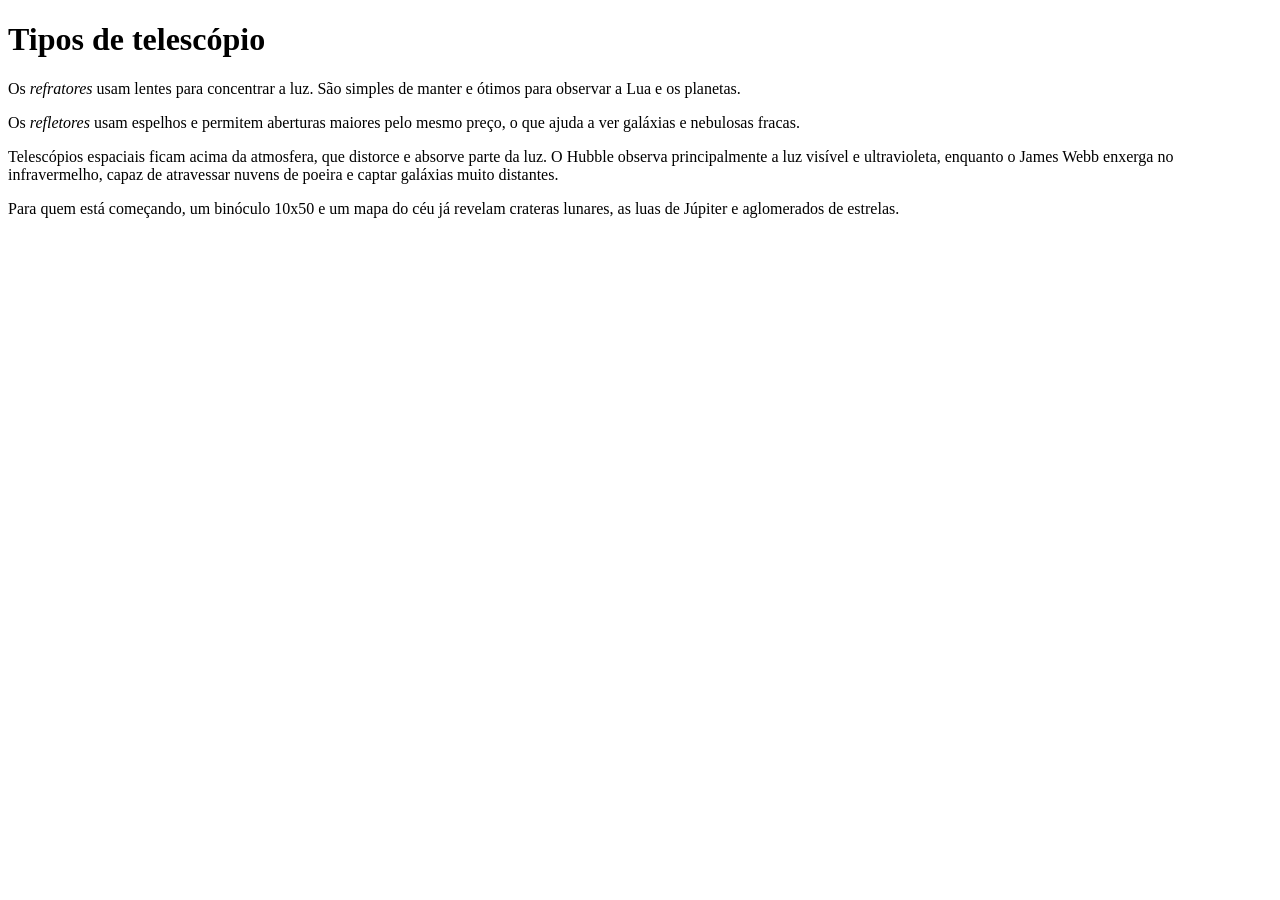
<file: samples/corpus/astronomia/telescopios.html>
<!doctype html>
<html lang="pt-BR">
<head><meta charset="utf-8"><title>Telescópios: refratores, refletores e espaciais</title>
<meta name="description" content="Guia rápido sobre os tipos de telescópio."></head>
<body>
<h1>Tipos de telescópio</h1>
<p>Os <em>refratores</em> usam lentes para concentrar a luz. São simples de manter e ótimos para observar a Lua e os planetas.</p>
<p>Os <em>refletores</em> usam espelhos e permitem aberturas maiores pelo mesmo preço, o que ajuda a ver galáxias e nebulosas fracas.</p>
<p>Telescópios espaciais ficam acima da atmosfera, que distorce e absorve parte da luz. O Hubble observa principalmente a luz visível e ultravioleta, enquanto o James Webb enxerga no infravermelho, capaz de atravessar nuvens de poeira e captar galáxias muito distantes.</p>
<p>Para quem está começando, um binóculo 10x50 e um mapa do céu já revelam crateras lunares, as luas de Júpiter e aglomerados de estrelas.</p>
</body></html>
</file>
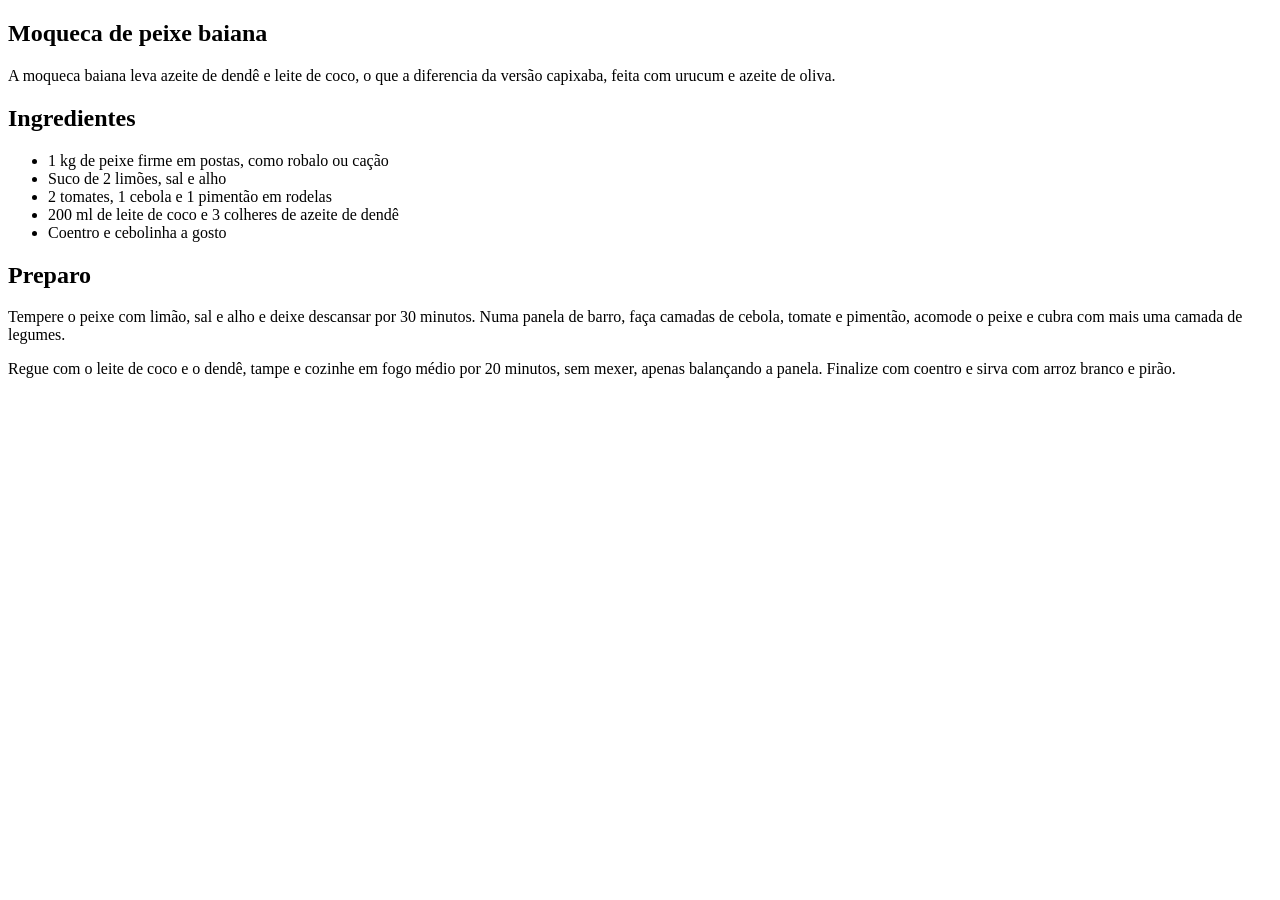
<file: samples/corpus/culinaria/moqueca.html>
<!doctype html>
<html lang="pt-BR">
<head><meta charset="utf-8"><title>Moqueca de peixe baiana</title></head>
<body>
<article>
<h1>Moqueca de peixe baiana</h1>
<p>A moqueca baiana leva azeite de dendê e leite de coco, o que a diferencia da versão capixaba, feita com urucum e azeite de oliva.</p>
<h2>Ingredientes</h2>
<ul>
<li>1 kg de peixe firme em postas, como robalo ou cação</li>
<li>Suco de 2 limões, sal e alho</li>
<li>2 tomates, 1 cebola e 1 pimentão em rodelas</li>
<li>200 ml de leite de coco e 3 colheres de azeite de dendê</li>
<li>Coentro e cebolinha a gosto</li>
</ul>
<h2>Preparo</h2>
<p>Tempere o peixe com limão, sal e alho e deixe descansar por 30 minutos. Numa panela de barro, faça camadas de cebola, tomate e pimentão, acomode o peixe e cubra com mais uma camada de legumes.</p>
<p>Regue com o leite de coco e o dendê, tampe e cozinhe em fogo médio por 20 minutos, sem mexer, apenas balançando a panela. Finalize com coentro e sirva com arroz branco e pirão.</p>
</article>
</body>
</html>
</file>
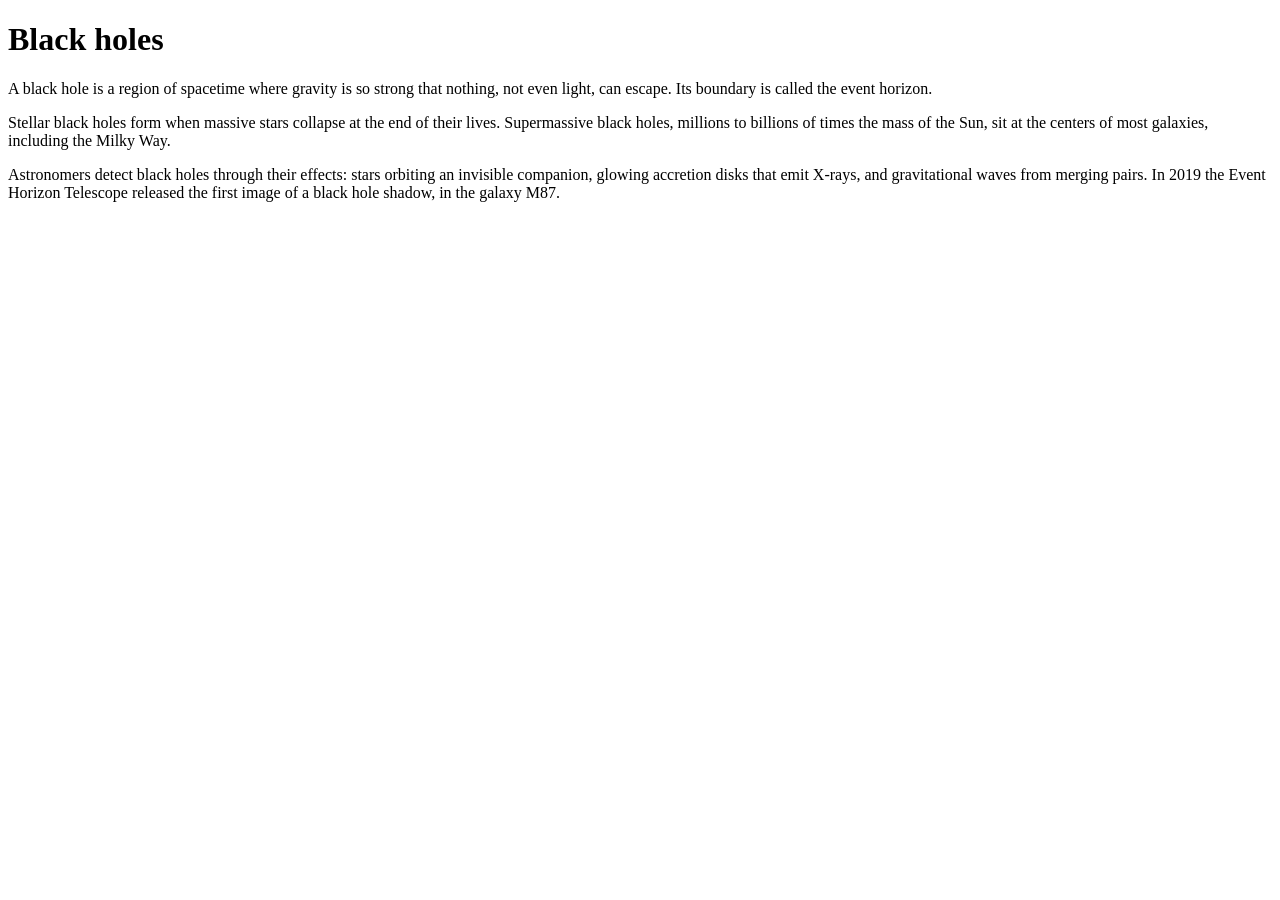
<file: samples/corpus/english/black-holes.html>
<!doctype html>
<html lang="en">
<head><meta charset="utf-8"><title>What is a black hole?</title></head>
<body>
<h1>Black holes</h1>
<p>A black hole is a region of spacetime where gravity is so strong that nothing, not even light, can escape. Its boundary is called the event horizon.</p>
<p>Stellar black holes form when massive stars collapse at the end of their lives. Supermassive black holes, millions to billions of times the mass of the Sun, sit at the centers of most galaxies, including the Milky Way.</p>
<p>Astronomers detect black holes through their effects: stars orbiting an invisible companion, glowing accretion disks that emit X-rays, and gravitational waves from merging pairs. In 2019 the Event Horizon Telescope released the first image of a black hole shadow, in the galaxy M87.</p>
</body></html>
</file>
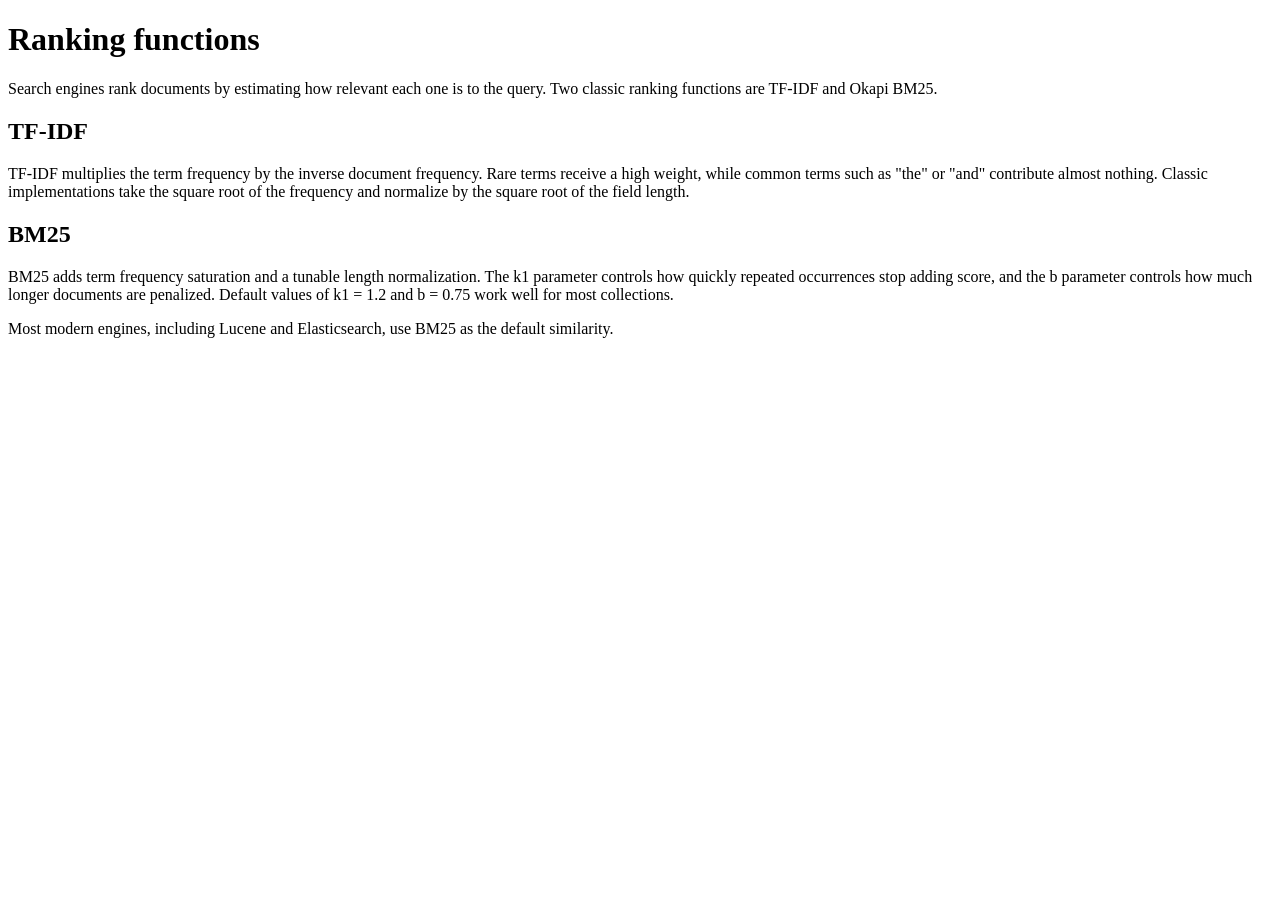
<file: samples/corpus/english/ranking-functions.html>
<!doctype html>
<html lang="en">
<head><meta charset="utf-8"><title>Ranking functions: TF-IDF and BM25</title>
<meta name="description" content="A short comparison of classic ranking functions."></head>
<body>
<h1>Ranking functions</h1>
<p>Search engines rank documents by estimating how relevant each one is to the query. Two classic ranking functions are TF-IDF and Okapi BM25.</p>
<h2>TF-IDF</h2>
<p>TF-IDF multiplies the term frequency by the inverse document frequency. Rare terms receive a high weight, while common terms such as "the" or "and" contribute almost nothing. Classic implementations take the square root of the frequency and normalize by the square root of the field length.</p>
<h2>BM25</h2>
<p>BM25 adds term frequency saturation and a tunable length normalization. The k1 parameter controls how quickly repeated occurrences stop adding score, and the b parameter controls how much longer documents are penalized. Default values of k1 = 1.2 and b = 0.75 work well for most collections.</p>
<p>Most modern engines, including Lucene and Elasticsearch, use BM25 as the default similarity.</p>
</body></html>
</file>
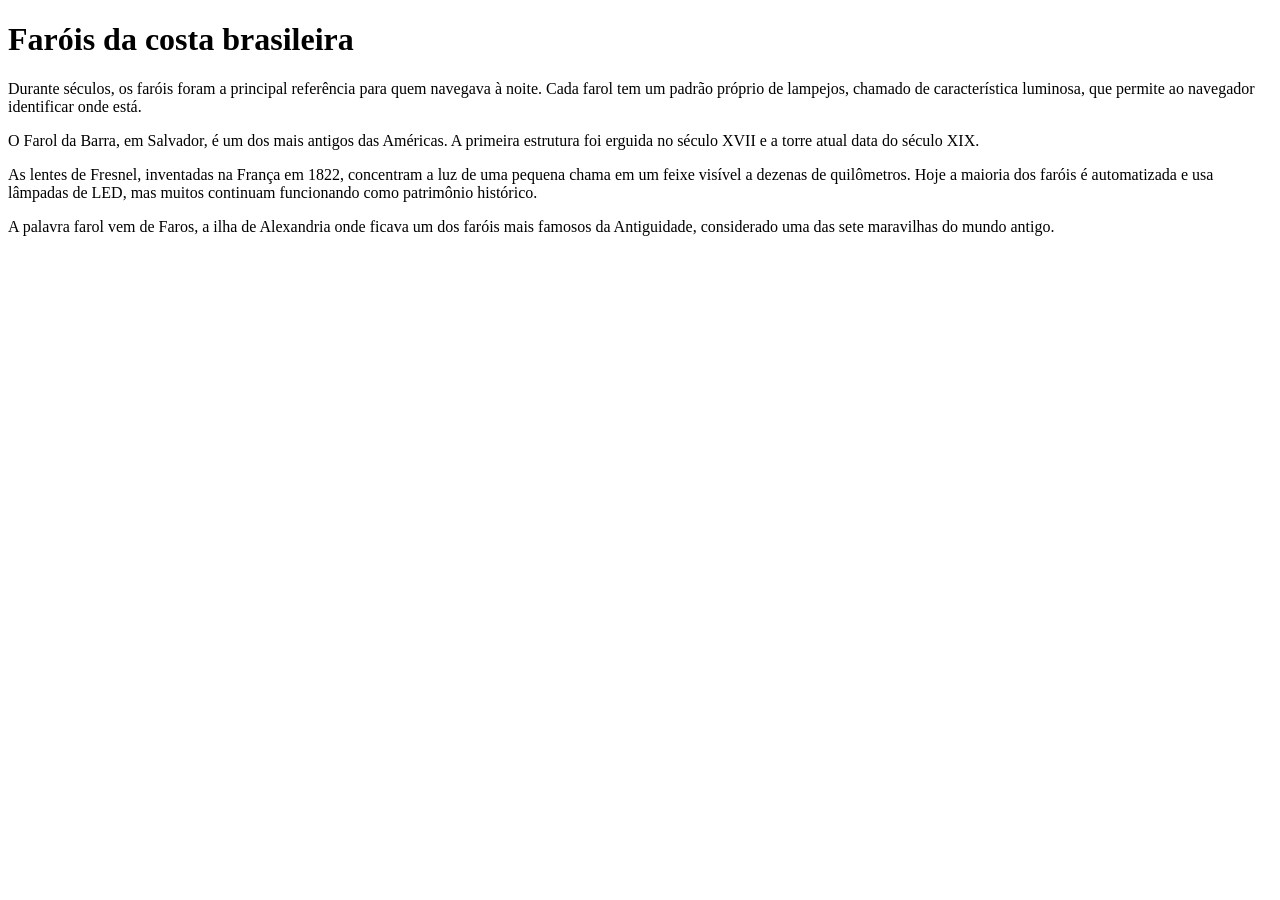
<file: samples/corpus/historia/farois-da-costa.html>
<!doctype html>
<html lang="pt-BR">
<head><meta charset="utf-8"><title>Faróis da costa brasileira</title>
<meta name="description" content="A história dos faróis que guiaram a navegação no litoral."></head>
<body>
<h1>Faróis da costa brasileira</h1>
<p>Durante séculos, os faróis foram a principal referência para quem navegava à noite. Cada farol tem um padrão próprio de lampejos, chamado de característica luminosa, que permite ao navegador identificar onde está.</p>
<p>O Farol da Barra, em Salvador, é um dos mais antigos das Américas. A primeira estrutura foi erguida no século XVII e a torre atual data do século XIX.</p>
<p>As lentes de Fresnel, inventadas na França em 1822, concentram a luz de uma pequena chama em um feixe visível a dezenas de quilômetros. Hoje a maioria dos faróis é automatizada e usa lâmpadas de LED, mas muitos continuam funcionando como patrimônio histórico.</p>
<p>A palavra farol vem de Faros, a ilha de Alexandria onde ficava um dos faróis mais famosos da Antiguidade, considerado uma das sete maravilhas do mundo antigo.</p>
</body></html>
</file>
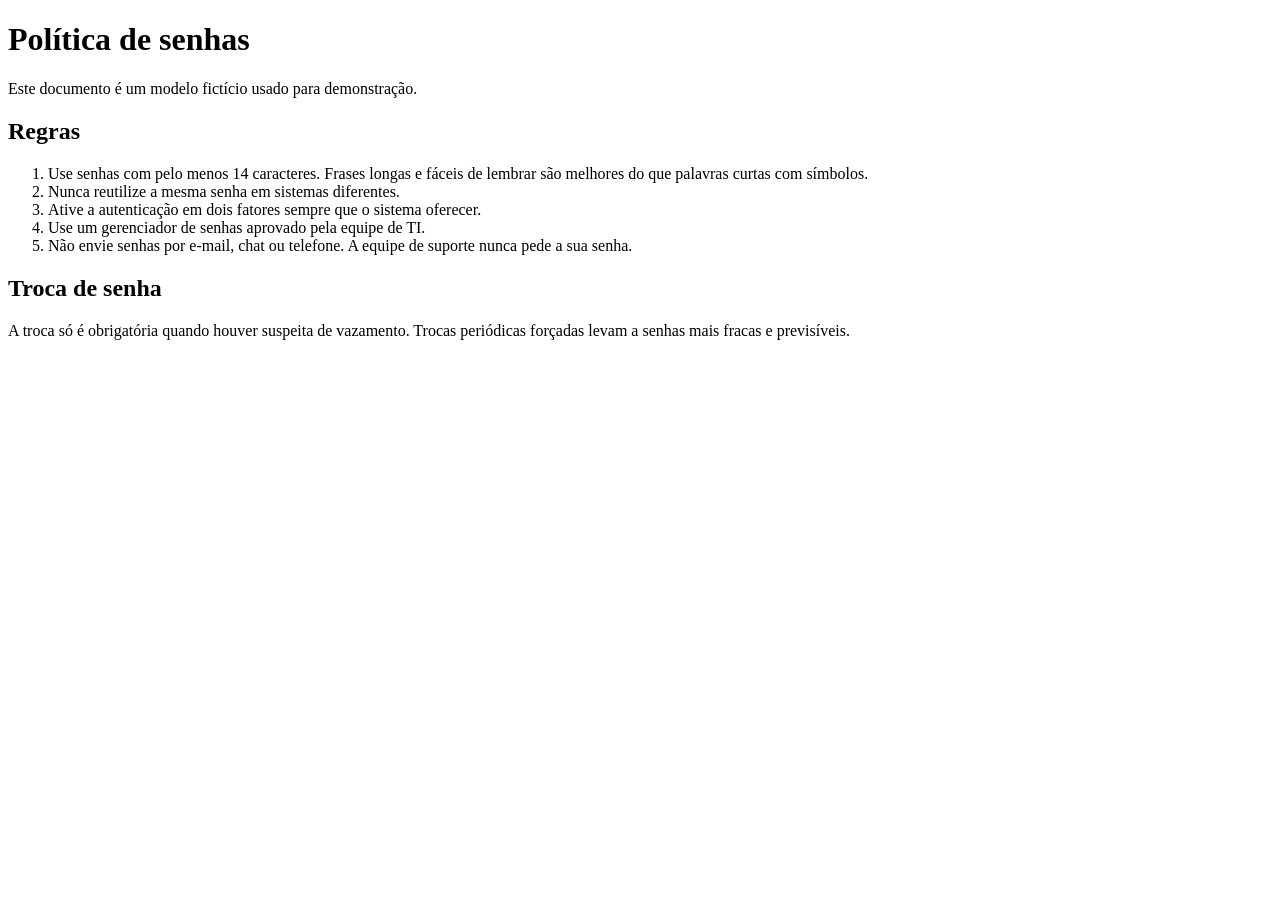
<file: samples/corpus/manuais/politica-de-senhas.html>
<!doctype html>
<html lang="pt-BR">
<head><meta charset="utf-8"><title>Política de senhas da empresa fictícia Exemplo Ltda.</title></head>
<body>
<h1>Política de senhas</h1>
<p>Este documento é um modelo fictício usado para demonstração.</p>
<h2>Regras</h2>
<ol>
<li>Use senhas com pelo menos 14 caracteres. Frases longas e fáceis de lembrar são melhores do que palavras curtas com símbolos.</li>
<li>Nunca reutilize a mesma senha em sistemas diferentes.</li>
<li>Ative a autenticação em dois fatores sempre que o sistema oferecer.</li>
<li>Use um gerenciador de senhas aprovado pela equipe de TI.</li>
<li>Não envie senhas por e-mail, chat ou telefone. A equipe de suporte nunca pede a sua senha.</li>
</ol>
<h2>Troca de senha</h2>
<p>A troca só é obrigatória quando houver suspeita de vazamento. Trocas periódicas forçadas levam a senhas mais fracas e previsíveis.</p>
</body></html>
</file>
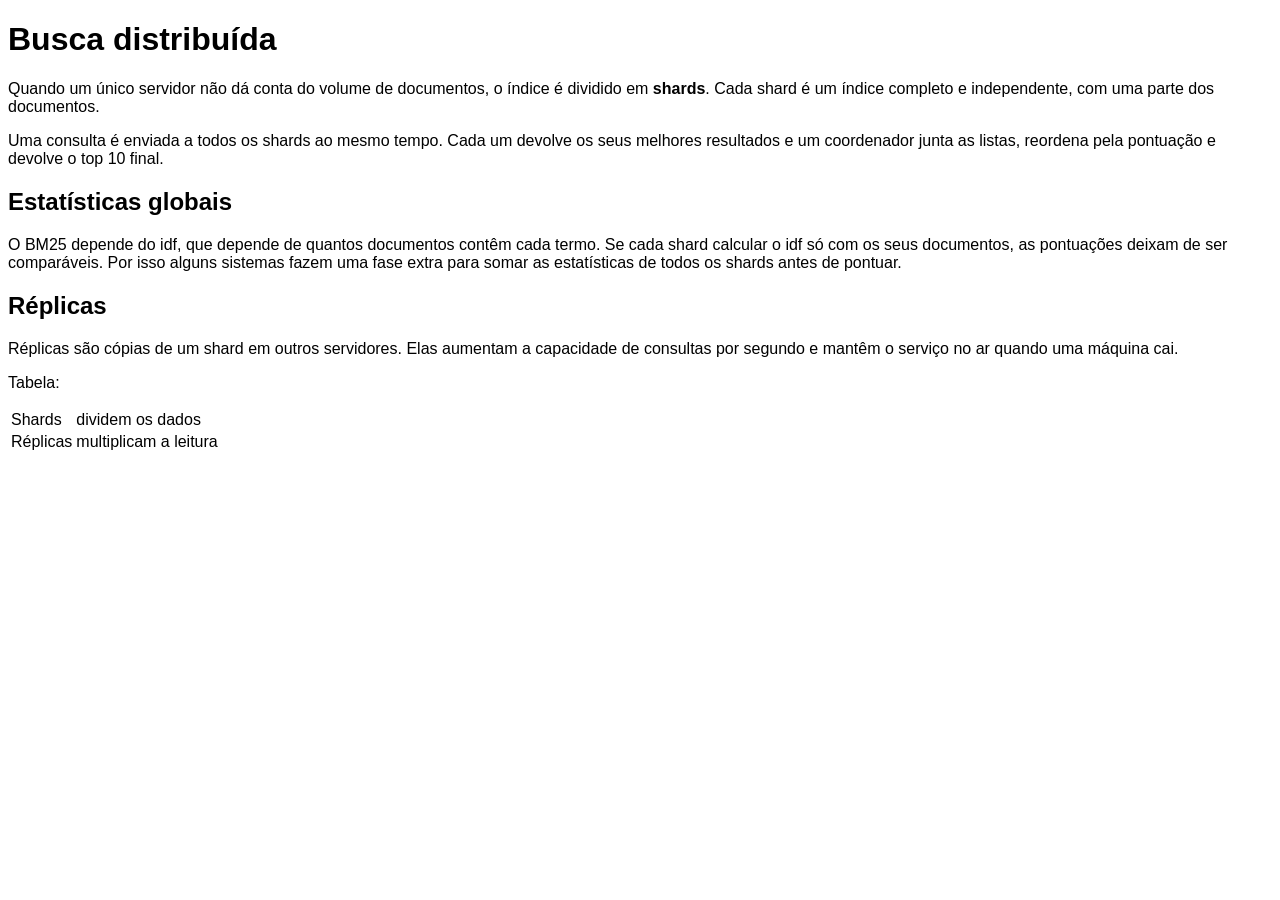
<file: samples/corpus/tecnologia/busca-distribuida.html>
<!doctype html>
<html lang="pt-BR">
<head>
<meta charset="utf-8">
<title>Busca distribuída: shards, réplicas e agregação</title>
<meta name="description" content="Como motores de busca dividem um índice entre vários servidores.">
<style>body { font-family: sans-serif; }</style>
<script>console.log("este texto não deve ser indexado");</script>
</head>
<body>
<h1>Busca distribuída</h1>
<p>Quando um único servidor não dá conta do volume de documentos, o índice é dividido em <strong>shards</strong>. Cada shard é um índice completo e independente, com uma parte dos documentos.</p>
<p>Uma consulta é enviada a todos os shards ao mesmo tempo. Cada um devolve os seus melhores resultados e um coordenador junta as listas, reordena pela pontuação e devolve o top 10 final.</p>
<h2>Estatísticas globais</h2>
<p>O BM25 depende do idf, que depende de quantos documentos contêm cada termo. Se cada shard calcular o idf só com os seus documentos, as pontuações deixam de ser comparáveis. Por isso alguns sistemas fazem uma fase extra para somar as estatísticas de todos os shards antes de pontuar.</p>
<h2>Réplicas</h2>
<p>Réplicas são cópias de um shard em outros servidores. Elas aumentam a capacidade de consultas por segundo e mantêm o serviço no ar quando uma máquina cai.</p>
<p>Tabela: <table><tr><td>Shards</td><td>dividem os dados</td></tr><tr><td>Réplicas</td><td>multiplicam a leitura</td></tr></table></p>
</body>
</html>
</file>
